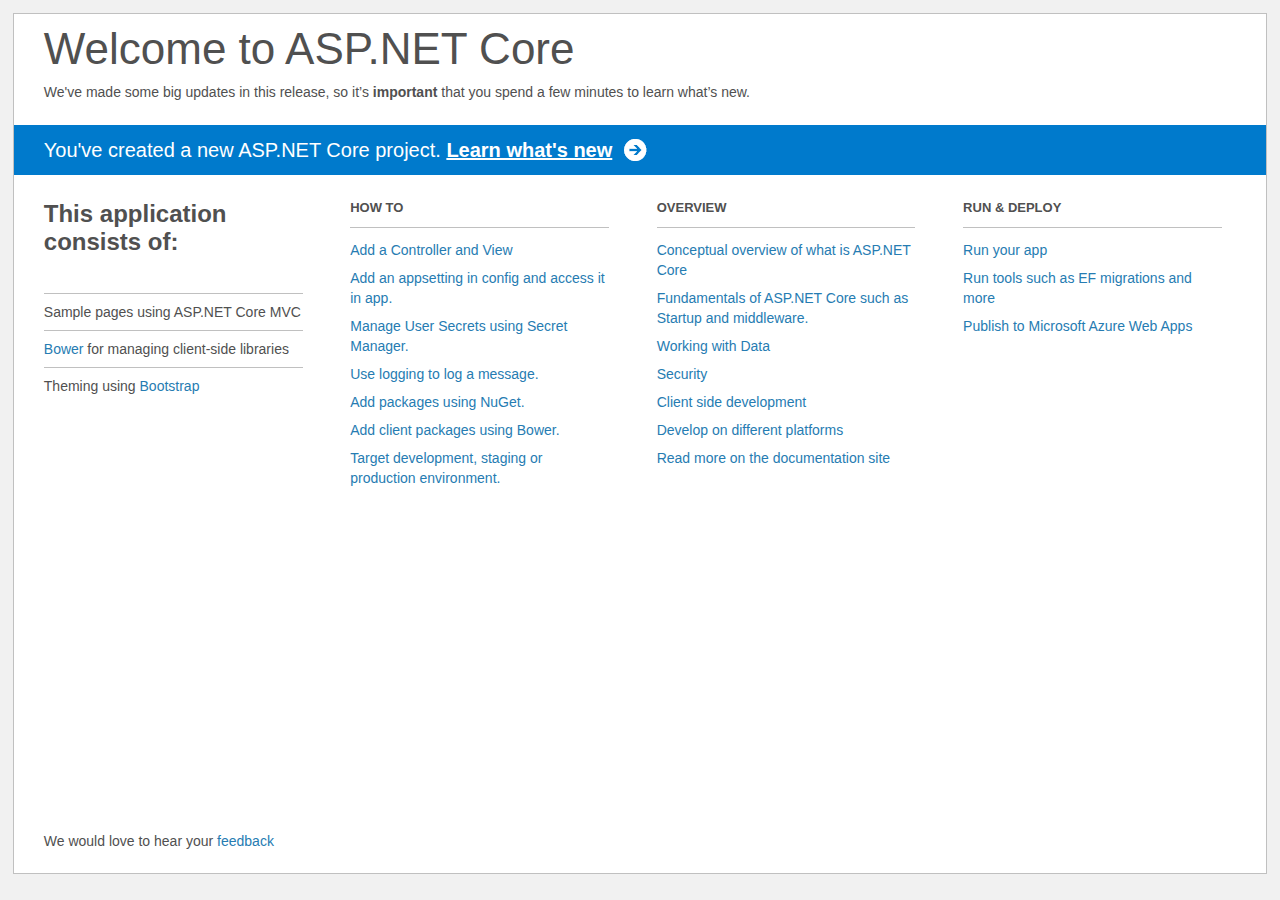
<file: src/TCCExpressMIs/Project_Readme.html>
﻿<!DOCTYPE html>
<html lang="en">
<head>
    <meta charset="utf-8" />
    <title>Welcome to ASP.NET Core</title>
    <style>
        html {
            background: #f1f1f1;
            height: 100%;
        }

        body {
            background: #fff;
            color: #505050;
            font: 14px 'Segoe UI', tahoma, arial, helvetica, sans-serif;
            margin: 1%;
            min-height: 95.5%;
            border: 1px solid silver;
            position: relative;
        }

        #header {
            padding: 0;
        }

            #header h1 {
                font-size: 44px;
                font-weight: normal;
                margin: 0;
                padding: 10px 30px 10px 30px;
            }

            #header span {
                margin: 0;
                padding: 0 30px;
                display: block;
            }

            #header p {
                font-size: 20px;
                color: #fff;
                background: #007acc;
                padding: 0 30px;
                line-height: 50px;
                margin-top: 25px;

            }

                #header p a {
                    color: #fff;
                    text-decoration: underline;
                    font-weight: bold;
                    padding-right: 35px;
                    background: no-repeat right bottom url([data-uri]);
                }

        #main {
            padding: 5px 30px;
            clear: both;
        }

        .section {
            width: 21.7%;
            float: left;
            margin: 0 0 0 4%;
        }

            .section h2 {
                font-size: 13px;
                text-transform: uppercase;
                margin: 0;
                border-bottom: 1px solid silver;
                padding-bottom: 12px;
                margin-bottom: 8px;
            }

            .section.first {
                margin-left: 0;
            }

                .section.first h2 {
                    font-size: 24px;
                    text-transform: none;
                    margin-bottom: 25px;
                    border: none;
                }

                .section.first li {
                    border-top: 1px solid silver;
                    padding: 8px 0;
                }

            .section.last {
                margin-right: 0;
            }

        ul {
            list-style: none;
            padding: 0;
            margin: 0;
            line-height: 20px;
        }

        li {
            padding: 4px 0;
        }

        a {
            color: #267cb2;
            text-decoration: none;
        }

            a:hover {
                text-decoration: underline;
            }

        #footer {
            clear: both;
            padding-top: 50px;
        }

            #footer p {
                position: absolute;
                bottom: 10px;
            }
    </style>
</head>
<body>

    <div id="header">
        <h1>Welcome to ASP.NET Core</h1>
        <span>
            We've made some big updates in this release, so it’s <b>important</b> that you spend
            a few minutes to learn what’s new.
        </span>
        <p>You've created a new ASP.NET Core project. <a href="http://go.microsoft.com/fwlink/?LinkId=518016">Learn what's new</a></p>
    </div>

    <div id="main">
        <div class="section first">
            <h2>This application consists of:</h2>
            <ul>
                <li>Sample pages using ASP.NET Core MVC</li>
                <li><a href="http://go.microsoft.com/fwlink/?LinkId=518004">Bower</a> for managing client-side libraries</li>
                <li>Theming using <a href="http://go.microsoft.com/fwlink/?LinkID=398939">Bootstrap</a></li>
            </ul>
        </div>
        <div class="section">
            <h2>How to</h2>
            <ul>
                <li><a href="http://go.microsoft.com/fwlink/?LinkID=398600">Add a Controller and View</a></li>
                <li><a href="http://go.microsoft.com/fwlink/?LinkID=699562">Add an appsetting in config and access it in app.</a></li>
                <li><a href="http://go.microsoft.com/fwlink/?LinkId=699315">Manage User Secrets using Secret Manager.</a></li>
                <li><a href="http://go.microsoft.com/fwlink/?LinkId=699316">Use logging to log a message.</a></li>
                <li><a href="http://go.microsoft.com/fwlink/?LinkId=699317">Add packages using NuGet.</a></li>
                <li><a href="http://go.microsoft.com/fwlink/?LinkId=699318">Add client packages using Bower.</a></li>
                <li><a href="http://go.microsoft.com/fwlink/?LinkId=699319">Target development, staging or production environment.</a></li>
            </ul>
        </div>
        <div class="section">
            <h2>Overview</h2>
            <ul>
                <li><a href="http://go.microsoft.com/fwlink/?LinkId=518008">Conceptual overview of what is ASP.NET Core</a></li>
                <li><a href="http://go.microsoft.com/fwlink/?LinkId=699320">Fundamentals of ASP.NET Core such as Startup and middleware.</a></li>
                <li><a href="http://go.microsoft.com/fwlink/?LinkId=398602">Working with Data</a></li>
                <li><a href="http://go.microsoft.com/fwlink/?LinkId=398603">Security</a></li>
                <li><a href="http://go.microsoft.com/fwlink/?LinkID=699321">Client side development</a></li>
                <li><a href="http://go.microsoft.com/fwlink/?LinkID=699322">Develop on different platforms</a></li>
                <li><a href="http://go.microsoft.com/fwlink/?LinkID=699323">Read more on the documentation site</a></li>
            </ul>
        </div>
        <div class="section last">
            <h2>Run & Deploy</h2>
            <ul>
                <li><a href="http://go.microsoft.com/fwlink/?LinkID=517851">Run your app</a></li>
                <li><a href="http://go.microsoft.com/fwlink/?LinkID=517853">Run tools such as EF migrations and more</a></li>
                <li><a href="http://go.microsoft.com/fwlink/?LinkID=398609">Publish to Microsoft Azure Web Apps</a></li>
            </ul>
        </div>

        <div id="footer">
            <p>We would love to hear your <a href="http://go.microsoft.com/fwlink/?LinkId=518015">feedback</a></p>
        </div>
    </div>

</body>
</html>
</file>
